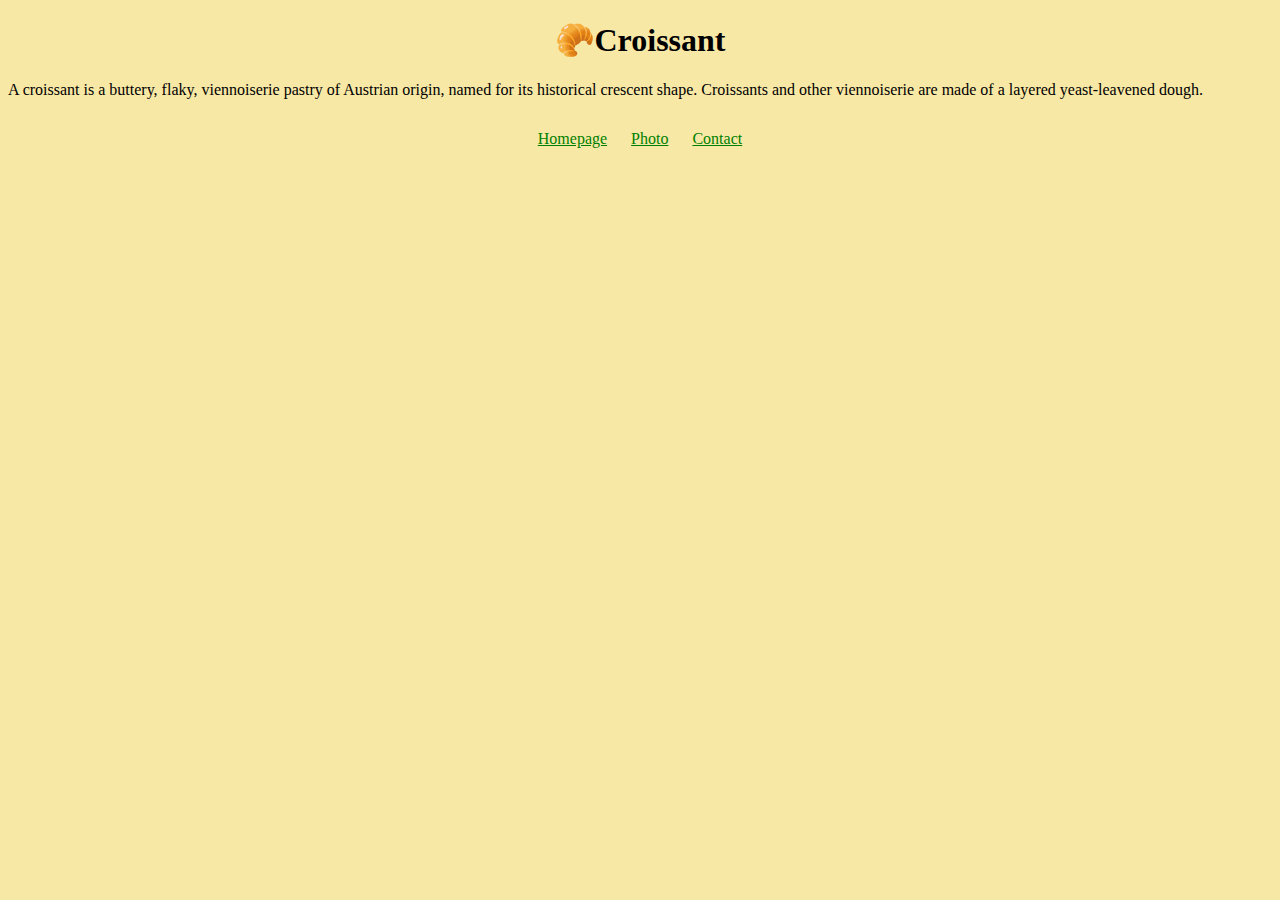
<file: index.html>
<!DOCTYPE html>
<html lang="en">
  <head>
    <title>Croissant-lovers gather here - croissant.com</title>
    <meta charset="UTF-8" />
    <meta http-equiv="X-UA-Compatible" content="IE=edge" />
    <meta name="viewport" content="width=device-width, initial-scale=1.0" />
    <meta
      name="description"
      content="Croissant-lovers unite! Learn more about croissants, share mouth-watering photos, and connect with your fellow croissant-lovers."
    />
    <link rel="stylesheet" href="css/styles.css" />
  </head>
  <body>
    <h1>🥐Croissant</h1>
    <p>
      A croissant is a buttery, flaky, viennoiserie pastry of Austrian origin,
      named for its historical crescent shape. Croissants and other viennoiserie
      are made of a layered yeast-leavened dough.
    </p>
    <footer>
      <a href="index.html">Homepage</a>
      <a href="photo.html">Photo</a>
      <a href="contact.html">Contact</a>
    </footer>
  </body>
</html>
</file>
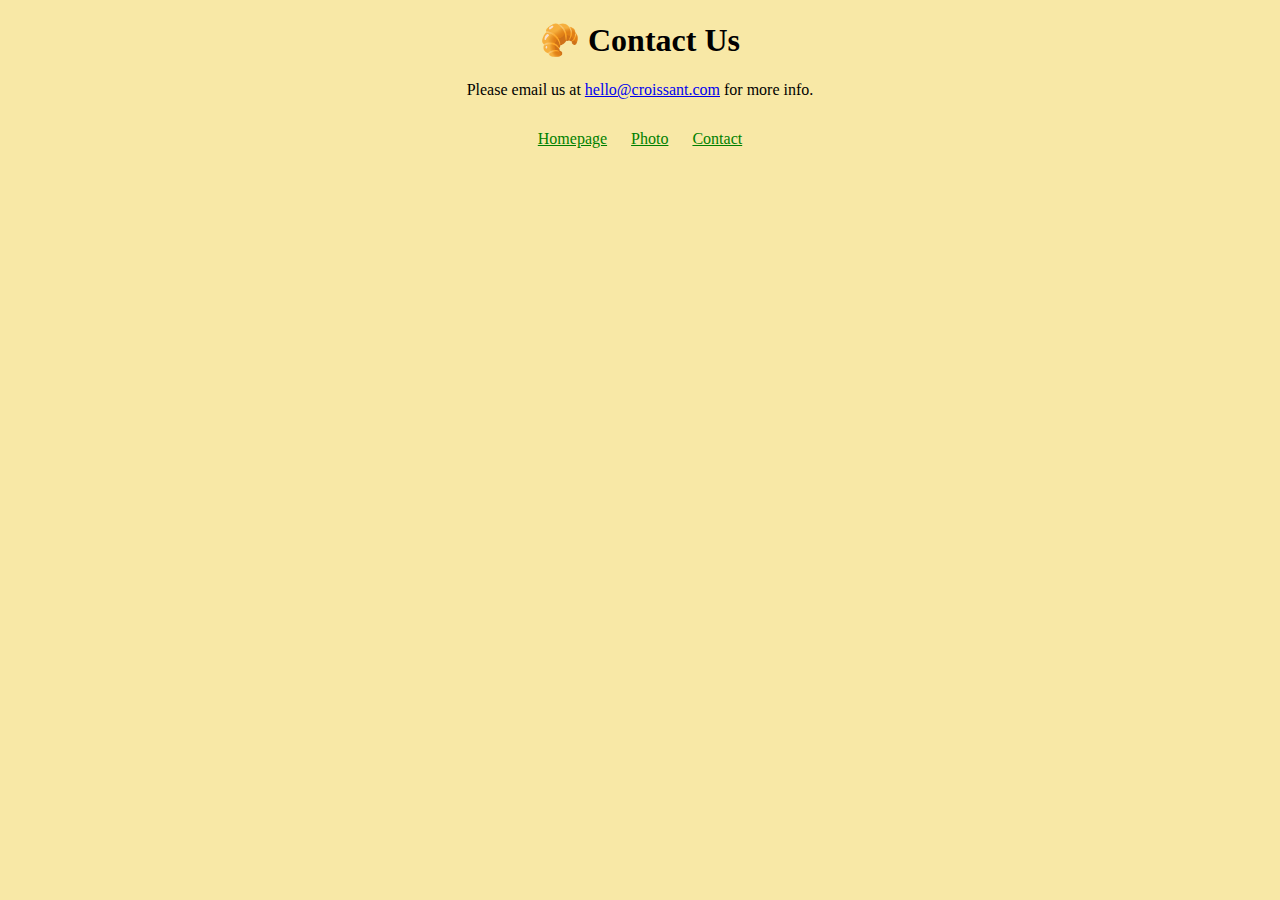
<file: contact.html>
<!DOCTYPE html>
<html lang="en">
  <head>
    <meta charset="UTF-8" />
    <meta http-equiv="X-UA-Compatible" content="IE=edge" />
    <meta name="viewport" content="width=device-width, initial-scale=1.0" />
    <meta
      name="description"
      content="Connect with your fellow croissant-lovers. Email us to learn more and get notifications of the best pastry."
    />
    <title>Contact Us - croissant.com</title>
    <link rel="stylesheet" href="css/styles.css" />
  </head>
  <body>
    <h1>🥐 Contact Us</h1>
    <p class="contact-info">
      Please email us at
      <a href="mailto:hello@croissant.com">hello@croissant.com</a> for more
      info.
    </p>
    <footer>
      <a href="index.html">Homepage</a>
      <a href="photo.html">Photo</a>
      <a href="contact.html">Contact</a>
    </footer>
  </body>
</html>
</file>
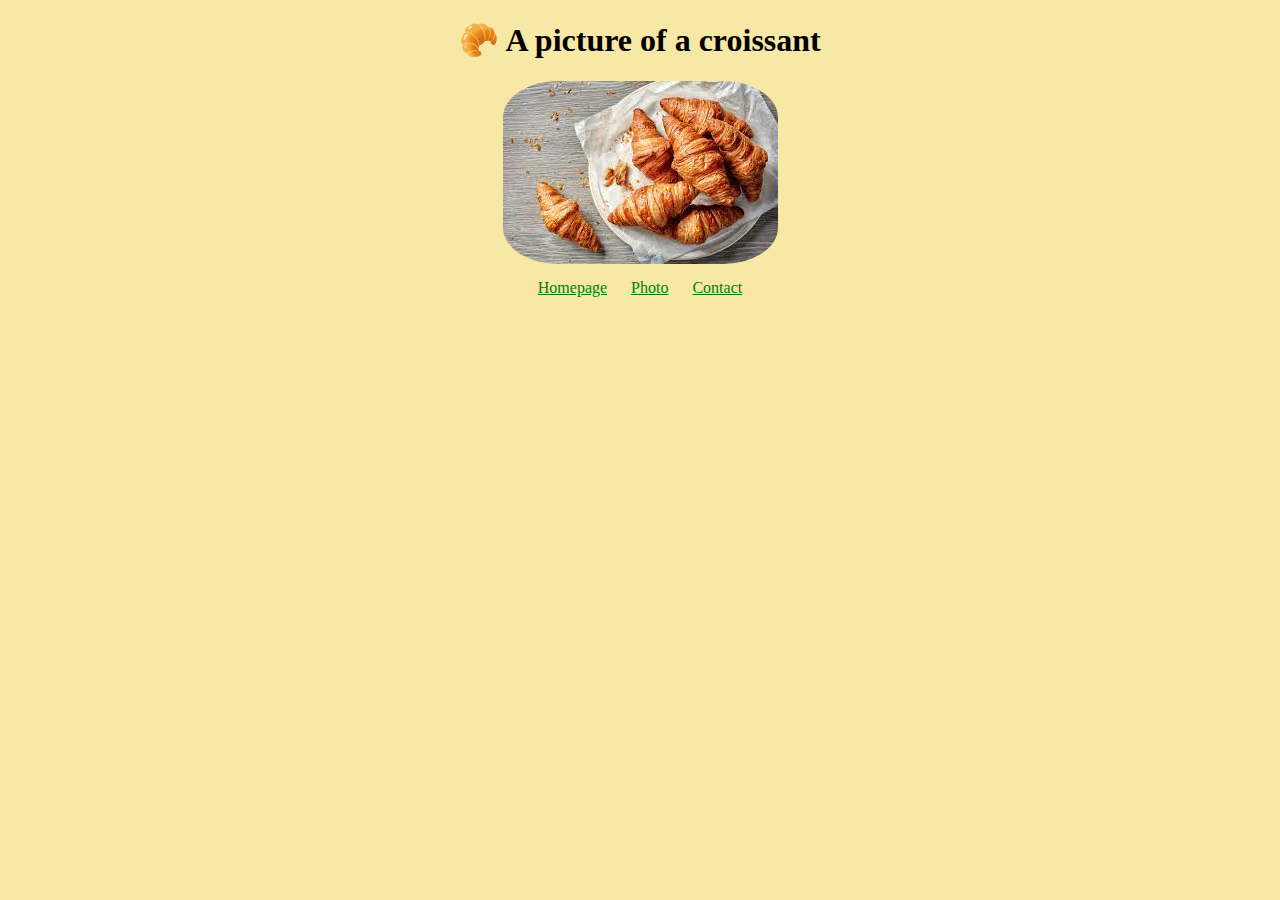
<file: photo.html>
<!DOCTYPE html>
<html lang="en">
  <head>
    <meta charset="UTF-8" />
    <meta http-equiv="X-UA-Compatible" content="IE=edge" />
    <meta name="viewport" content="width=device-width, initial-scale=1.0" />
    <meta
      name="description"
      content="Take a visual tour of flaky, buttery heaven. These photos of croissants will have you driving to the nearest bakery ASAP."
    />
    <title>Croissant Photo - croissant.com</title>
    <link rel="stylesheet" href="css/styles.css" />
  </head>
  <body>
    <h1>🥐 A picture of a croissant</h1>
    <img src="images/croissant.png" alt="croissant" class="croissant-image" />
    <footer>
      <a href="index.html">Homepage</a>
      <a href="photo.html">Photo</a>
      <a href="contact.html">Contact</a>
    </footer>
  </body>
</html>
</file>
<file: css/styles.css>
body {
  background: #f8e8a6;
}
h1 {
  text-align: center;
}
footer {
  text-align: center;
  padding: 15px;
}
footer a {
  margin: 0 10px;
  color: green;
}
.croissant-image {
  display: block;
  margin: 0 auto;
  border-radius: 20%;
  text-align: center;
}
.contact-info {
  text-align: center;
}
</file>
